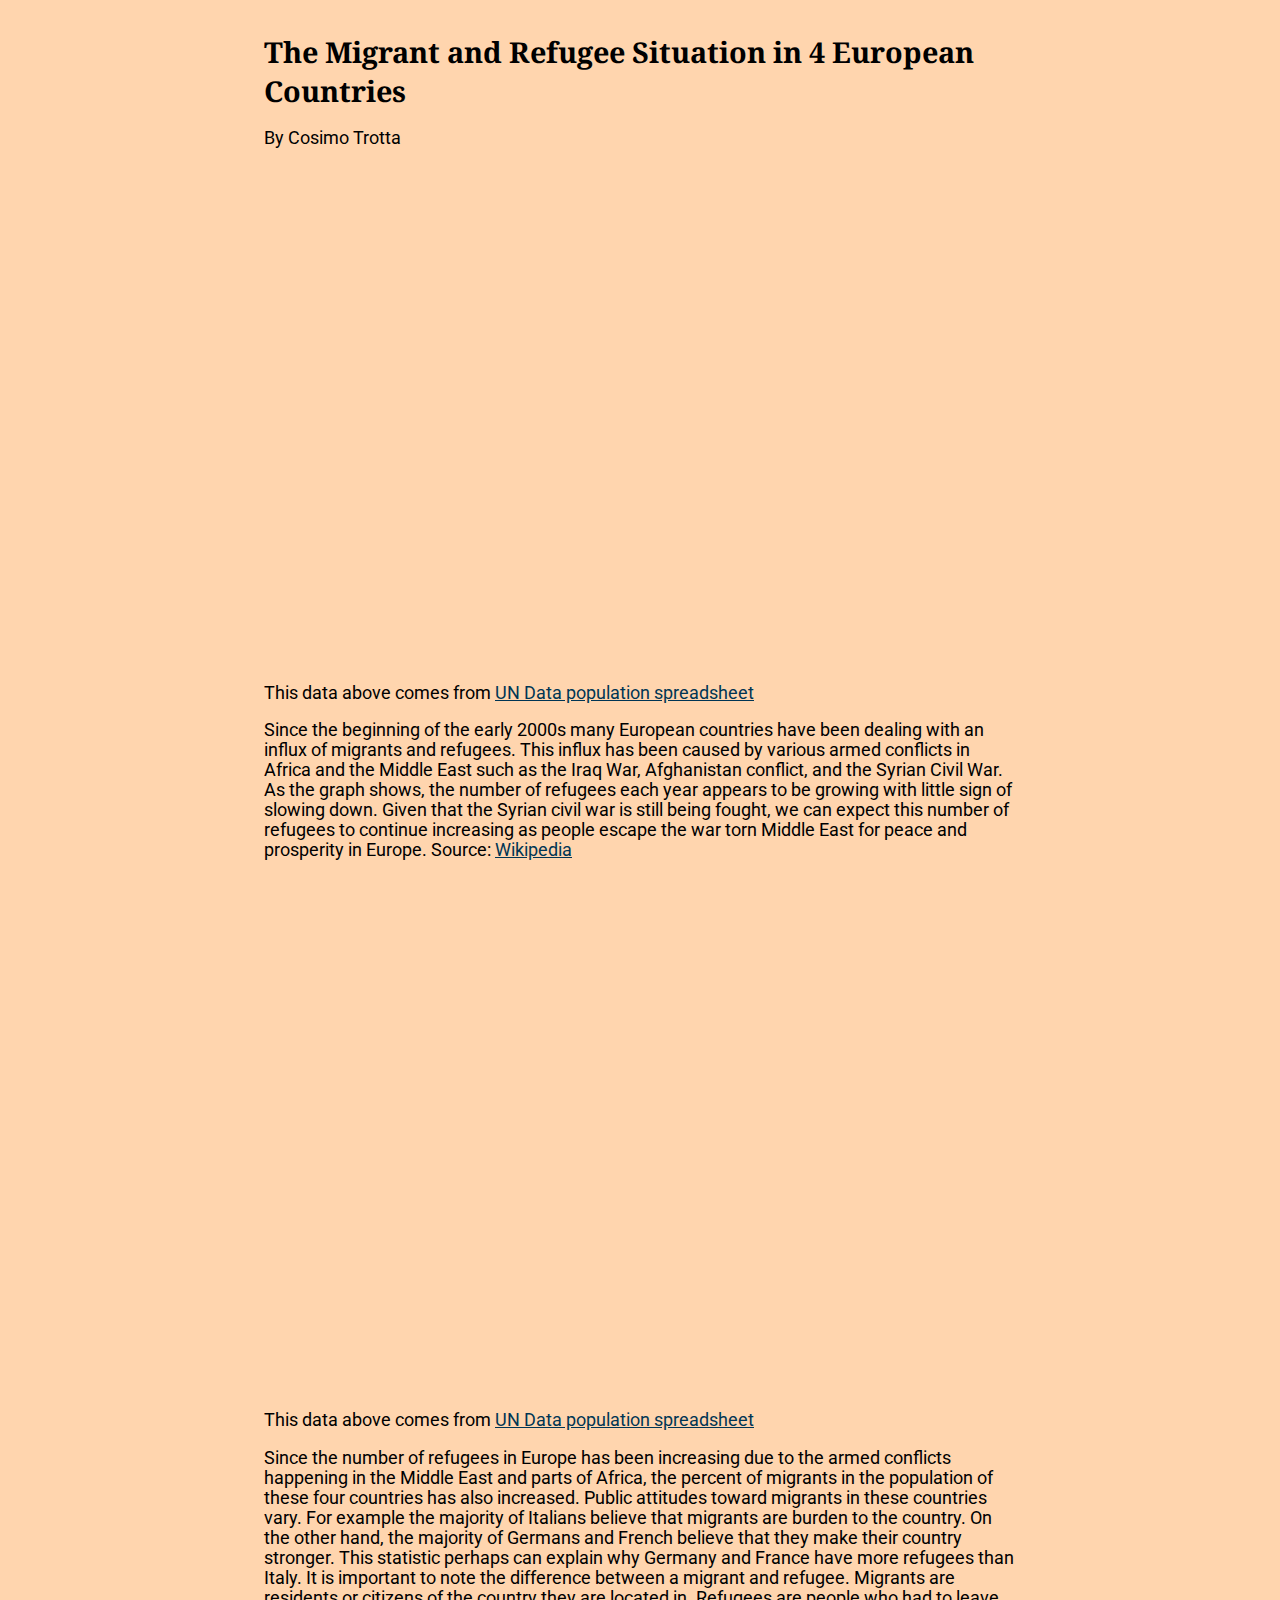
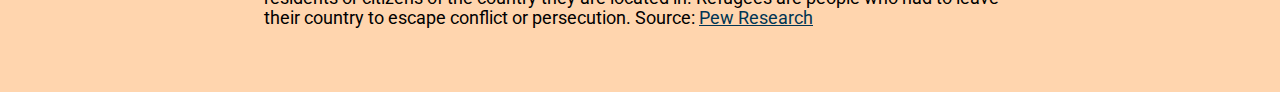
<file: index.html>
<!DOCTYPE html>
<html>

<head>
  <meta charset="utf-8">
  <meta name="viewport" content="width=device-width, initial-scale=1">
  <title> The Migrant and Refugee Situation in 4 European Countries </title>
  <link href="https://fonts.googleapis.com/css2?family=Noto+Serif&family=Roboto&display=swap" rel="stylesheet">
  <link rel="stylesheet" href="styles/main.css">
</head>

<body>

<article>

<h1> The Migrant and Refugee Situation in 4 European Countries </h1>

<p>By Cosimo Trotta</p>

<div id="container"></div>


<script src="https://code.highcharts.com/highcharts.js"></script>
<script src="https://code.highcharts.com/modules/series-label.js"></script>
<script src="https://code.highcharts.com/modules/exporting.js"></script>
<script src="scripts/main.js"></script>

<p> This data above comes from <a href="http://data.un.org/default.aspx">UN Data population spreadsheet</a></p>

<p class="longp">Since the beginning of the early 2000s many European countries have been dealing with an influx of migrants and refugees. This influx has been caused by various armed conflicts in Africa and the Middle East such as the Iraq War, Afghanistan conflict, and the Syrian Civil War. As the graph shows, the number of refugees each year appears to be growing with little sign of slowing down. Given that the Syrian civil war is still being fought, we can expect this number of refugees to continue increasing as people escape the war torn Middle East for peace and prosperity in Europe. Source: <a href="https://en.wikipedia.org/wiki/European_migrant_crisis">Wikipedia</a></p>


<div id="container2"></div>

<script src="https://code.highcharts.com/highcharts.js"></script>
<script src="https://code.highcharts.com/modules/exporting.js"></script>
<script src="https://code.highcharts.com/modules/export-data.js"></script>
<script src="scripts/main.js"></script>

<p> This data above comes from <a href="http://data.un.org/default.aspx">UN Data population spreadsheet</a></p>

<p class="longp">Since the number of refugees in Europe has been increasing due to the armed conflicts happening in the Middle East and parts of Africa, the percent of migrants in the population of these four countries has also increased. Public attitudes toward migrants in these countries vary. For example the majority of Italians believe that migrants are burden to the country. On the other hand, the majority of Germans and French believe that they make their country stronger. This statistic perhaps can explain why Germany and France have more refugees than Italy. It is important to note the difference between a migrant and refugee. Migrants are residents or citizens of the country they are located in. Refugees are people who had to leave their country to escape conflict or persecution. Source: <a href="https://www.pewresearch.org/global/2019/03/14/around-the-world-more-say-immigrants-are-a-strength-than-a-burden/">Pew Research</a> </p>

</article>

</body>
</html>
</file>
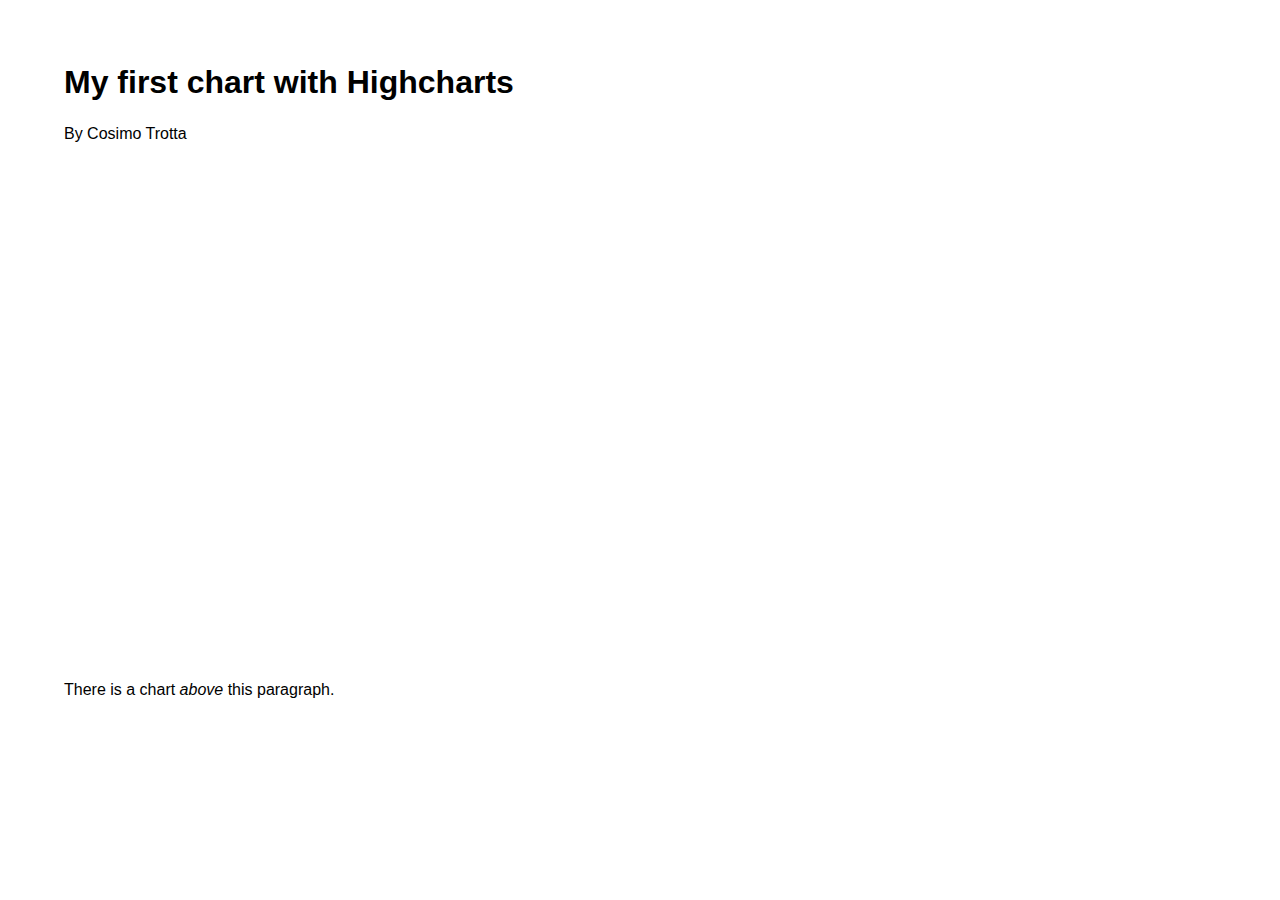
<file: first_chart.html>
<!DOCTYPE html>
<html>

<head>
  <meta charset="utf-8">
  <meta name="viewport" content="width=device-width, initial-scale=1">
  <title> My first chart with Highcharts </title>
  <link rel="stylesheet" href="styles/first_chart.css">
</head>

<body>

  <h1>My first chart with Highcharts</h1>

  <p>By Cosimo Trotta</p>

  <!-- add the div BELOW this comment -
       the 'container' DIV must be EMPTY   -->

       <div id="container"></div>




  <p>There is a chart <em>above</em> this paragraph.</p>


  <!-- add the SCRIPT elements BELOW this comment ...
       ALL SCRIPTS GO BELOW THIS LINE -->

       <!-- add Highcharts JS using the CDN -->
       <script src="https://code.highcharts.com/highcharts.js"></script>

       <!-- change the Highcharts theme -->
       <script src="https://code.highcharts.com/themes/sunset.js"></script>

       <!-- add Highcharts print and export features - optional -->
       <script src="https://code.highcharts.com/modules/exporting.js"></script>

       <!-- add file for your own JavaScript code - this creates the chart -
            note, it is in the scripts/ folder  -->
       <script src="scripts/first_chart.js"></script>




  <!-- DO NOT write anything below these required tags -->
</body>
</html>
</file>
<file: styles/main.css>
html {
  box-sizing: border-box;
  font-size: 100%;
}
* {
  box-sizing: inherit;
}

body {
  background: #FFD5AE;
  color: #000000;
  font-family: 'Roboto', 'Arial', sans-serif;
  font-size: 1.1rem;
}

h1 {
  font-family: 'Noto Serif', 'palatino', 'Georgia', serif;
  font-size: 1.8rem;
  margin: 0;
}

#container {
  width: 100%;
  height: 500px;
}

#container2 {
  width: 100%;
  height: 500px;
}

article {
  display: flex;
  flex-direction: column;
  max-width: 800px;
  margin: auto;
  padding: 1.5rem;
}

.longp {
  margin: 0;
  padding-bottom: 2rem;
}

a {
    color: #003554;
}
a:hover {
    color: #6B0054;
}


@media screen and (max-width: 670px) {
  article {
    padding: .7rem;
  }
  #container {
    height: 575px;
  }
}
</file>
<file: styles/first_chart.css>
html {
  font-size: 100%;
  box-sizing: border-box;
}

* {
  box-sizing: inherit;
}

body {
  background: #fff;
  color: #000;
  font-family: 'Verdana', sans-serif;
  margin: 4rem;
  /* note, this will not work for all page layouts */
}

/*  the #container div (below) holds ONE chart  */
#container {
  width: 60%;
  height: 500px; 
}

p {
  line-height: 1.5;
}

/* link styles */
a {
  color: #0287b3;
}

a:hover {
  color: #3ecbfa;
}

/* media queries below - CHANGE if needed so your chart works well on phones */
@media screen and (max-width: 700px) {
  body {
    margin: 1rem;
  }

  #container {
    width: 100%;
  }
}
</file>
